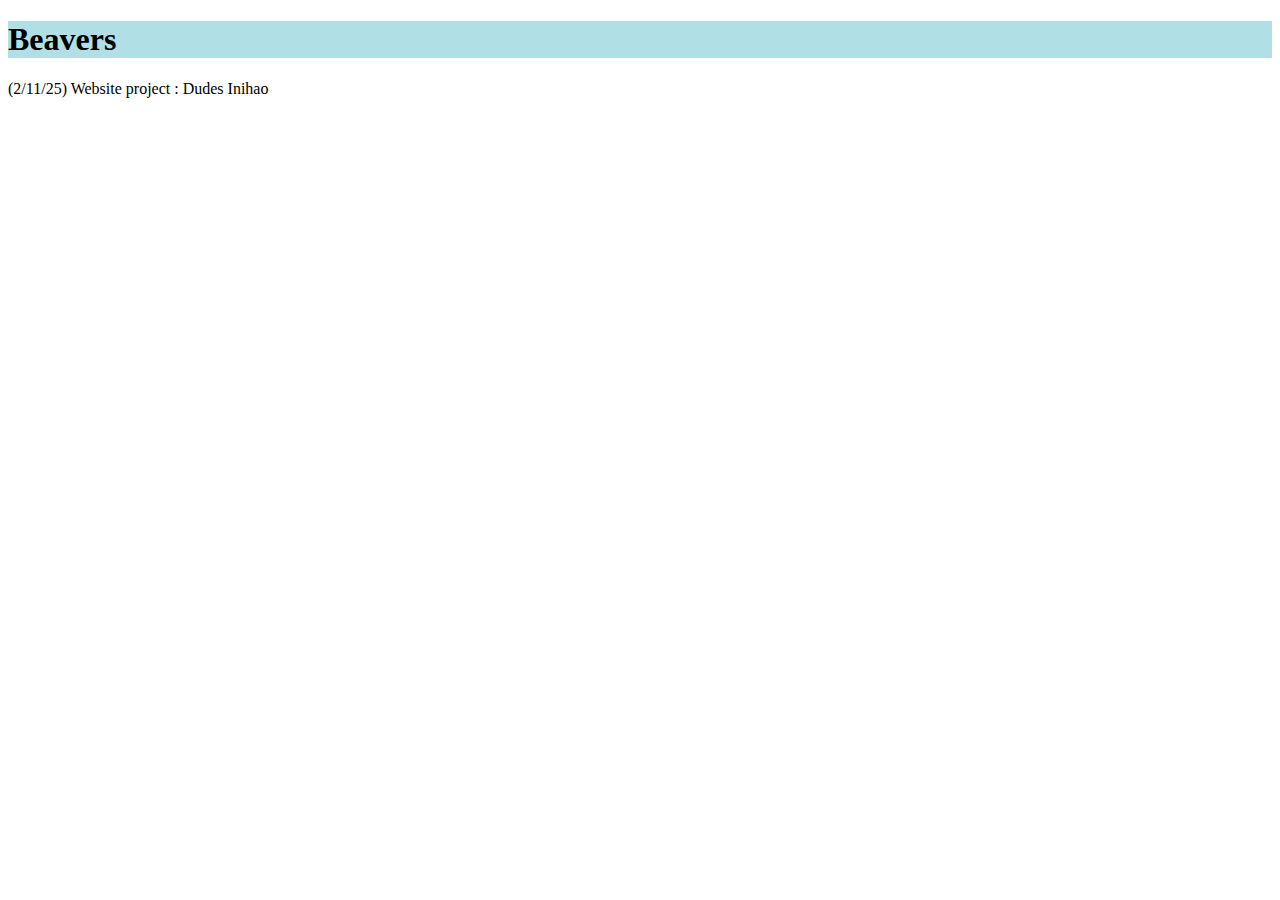
<file: Project_Dudes/index.html>
<!DOCTYPE html>
<html>
    <head><title>Website Project</title></head>
    <link rel="stylesheet" href="style.css  ">

    <body>
        <header class="header">
          <div><h1>Beavers</h1></div>
        </header>

        <main>

        </main>

        <footer>
            <p>(2/11/25) Website project : Dudes Inihao</p>
        </footer>
    </body>
</html>
</file>
<file: Project_Dudes/style.css>
.header{
    background-color: powderblue;
}
</file>
